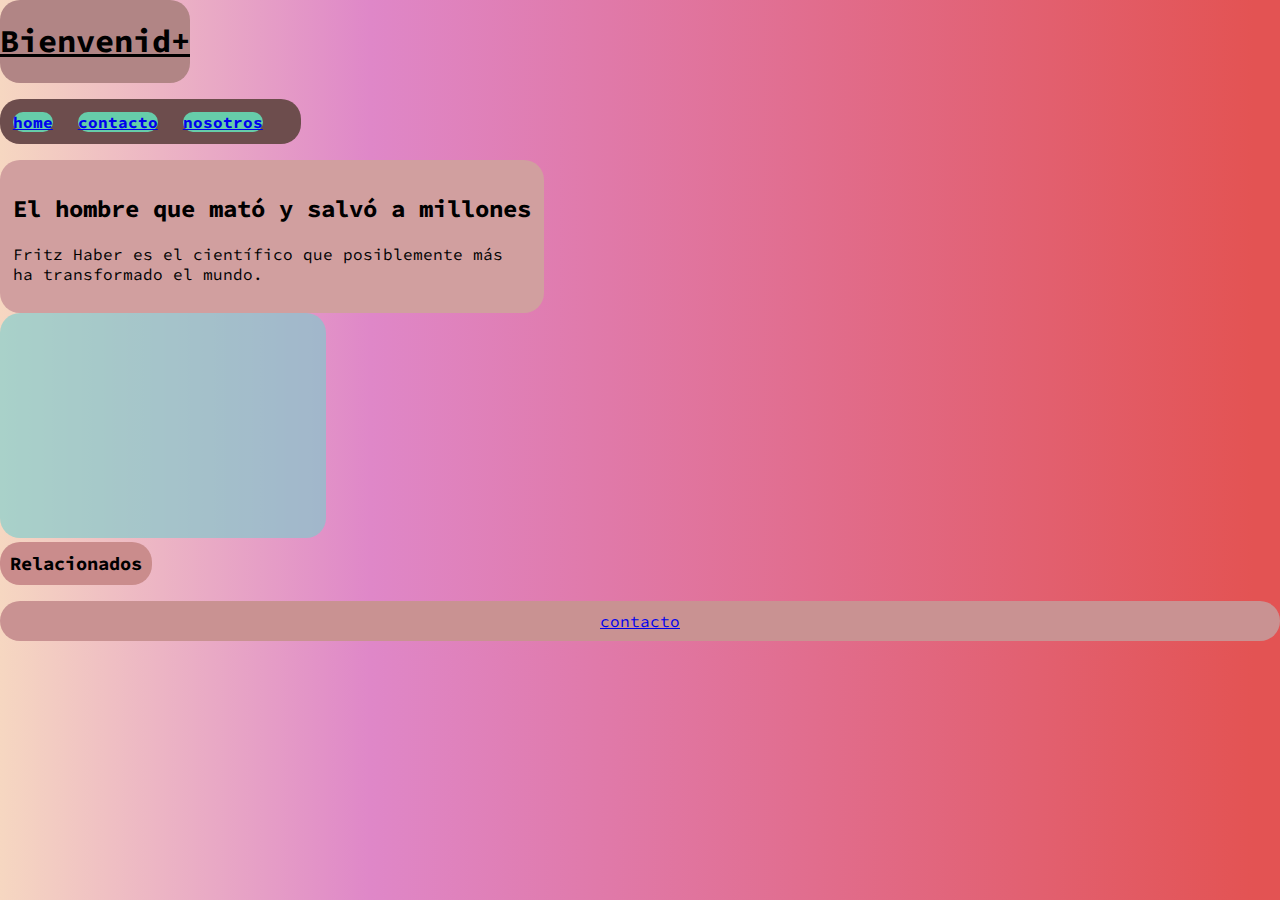
<file: index.html>
<!DOCTYPE html>
<html lang="en">
<head>
    
    <meta charset="UTF-8">
    <meta http-equiv="X-UA-Compatible" content="IE=edge">
    
    <title>BAM47</title>
    <meta name="viewport" content="width=device-width, initial-scale=1.0">
    
    <link rel="stylesheet" href="reglas.css" href="Stylesheet" type="text/css" media="screen" >

    <link href="https://fonts.googleapis.com/css2?family=Source+Code+Pro:wght@200&display=swap" rel="stylesheet"> 
    
</head>
<body class="fondo">

       <header>

        <h1>Bienvenid+</h1>
        
       </header>

       <div>
        <nav>
            <ul>
                
                 <li class="home"><a href="#home">home</a></li>  
                <li class="contact"><a href="#contacto">contacto</a></li>

                <li class="nos"><a href="#nosotros">nosotros</a></li>

            </ul>
        </nav>
        </div>


        <div>
            <article>
            
                <h2>El hombre que mató y salvó a millones</h2>  
        
                <p>Fritz Haber es el científico que posiblemente más <br> ha transformado el mundo.</p>
                
            </article>
        </div>

       <div> 
        <section>
            

            <iframe width="560" height="315" src="https://www.youtube.com/embed/SeqKSRRpAH8" title="YouTube video player" frameborder="0" allow="accelerometer; autoplay; clipboard-write; encrypted-media; gyroscope; picture-in-picture" allowfullscreen>video de prueba</iframe>



        </section>
        </div>  

        <div>


            <aside>

             <h3>Relacionados</h3>
    
            </aside>

        </div>
        


        <div>


            <footer class="contac">

                <p> <a href="#contacto">contacto</a></p>
    
            </footer>



        </div>
       
       

        

   
    
    

   


</body>
</html>
</file>
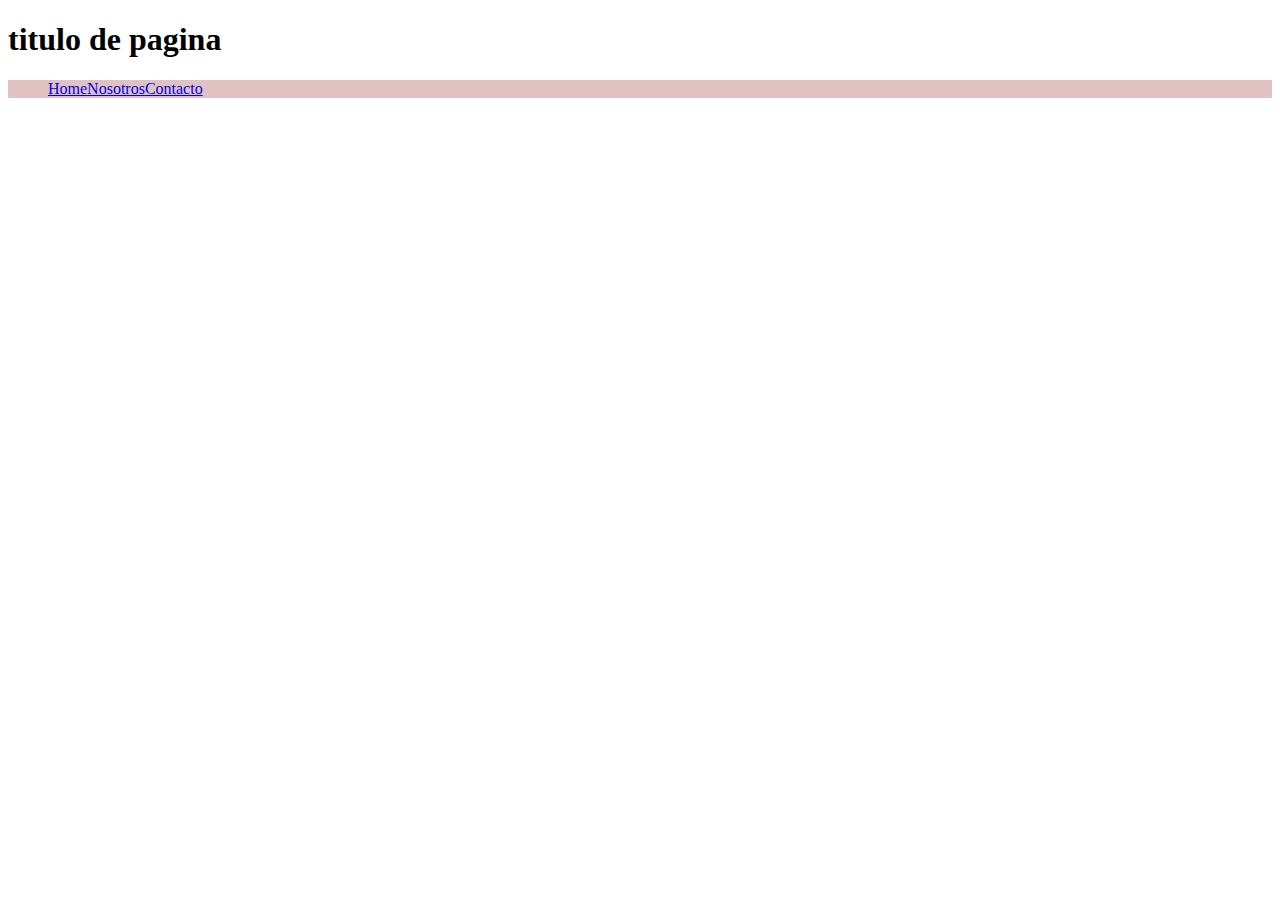
<file: 3/index.html>
<!DOCTYPE html>
<html lang="en">
<head>
    <meta charset="UTF-8">
    <meta http-equiv="X-UA-Compatible" content="IE=edge">
    <meta name="viewport" content="width=device-width, initial-scale=1.0">
    <link rel="stylesheet" href="03.css" type="text/css" >

    <title>clase 3</title>

</head>
<body>
    <h1 class="titulo">titulo de pagina</h1>


    
    <ul>
    <li><a href="#home"
    class="activo">
    Home</a></li>
    <li><a
    href="#nosotros">
    Nosotros</a></li>
    <li><a
    href="#contacto">
    Contacto</a></li>
    </ul


</body>
</html>
</file>
<file: 3/03.css>
ul {
    list-style-type: none;
    overflow: hidden;
    background-color: rgb(224, 194, 194);}
    li {
    float: left; }
    li a {
    display: inline-block;
    .activo {
    background-color: blue;}
</file>
